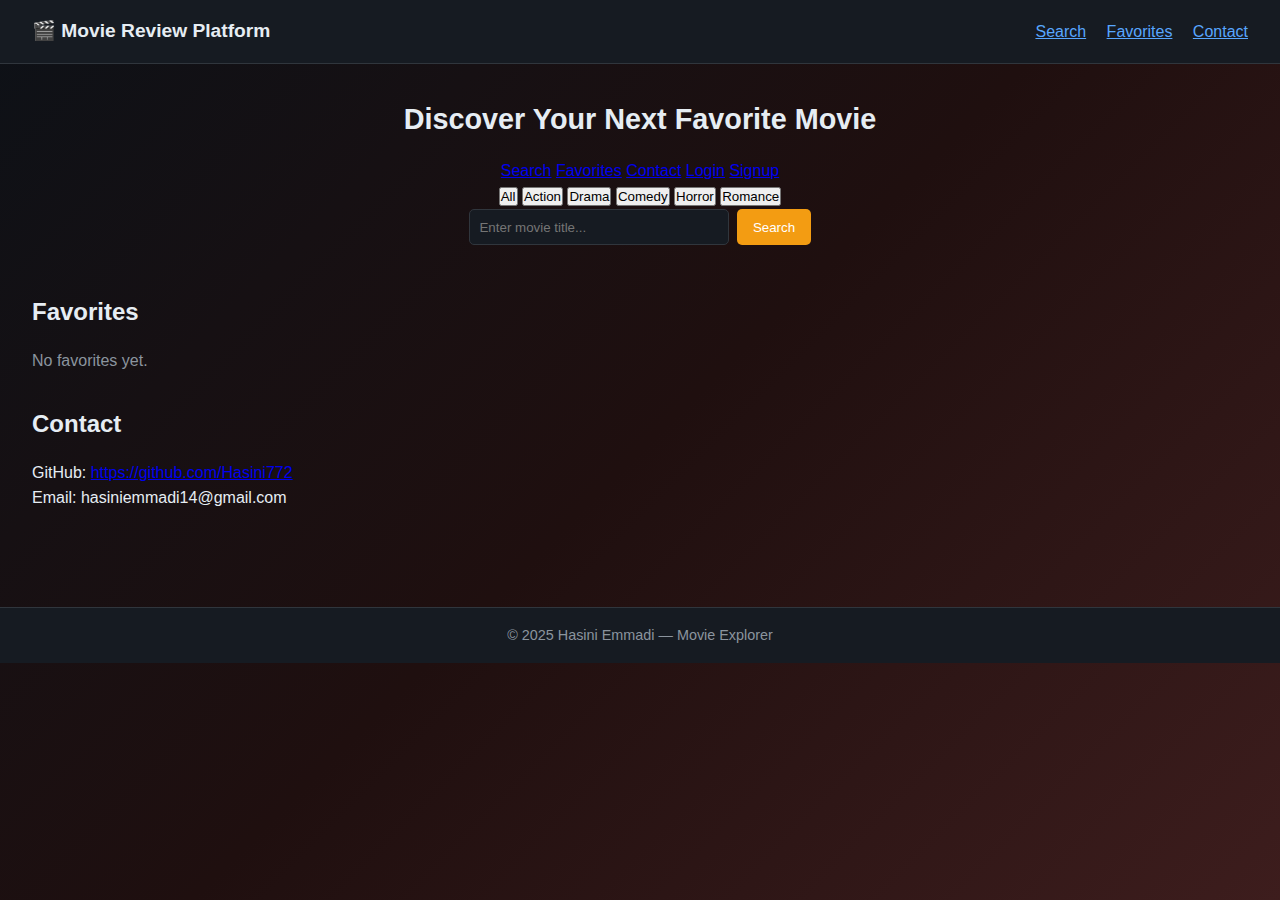
<file: index.html>
<!doctype html>
<html lang="en">
<head>
  <meta charset="utf-8" />
  <meta name="viewport" content="width=device-width,initial-scale=1" />
  <title>Movie Explorer — Hasini</title>
  <link rel="stylesheet" href="styles.css">
</head>
<body>
  <!-- Navbar -->
  <header class="nav">
    <div class="brand">🎬 Movie Review Platform</div>
    <nav>
      <a href="#search">Search</a>
      <a href="#favorites">Favorites</a>
      <a href="#contact">Contact</a>
    </nav>
  </header>

  <main class="container">
    <!-- Hero -->
    <section id="search" class="hero">
      <h1>Discover Your Next Favorite Movie</h1>
      <nav>
  <a href="index.html#search">Search</a>
  <a href="index.html#favorites">Favorites</a>
  <a href="index.html#contact">Contact</a>
  <a href="login.html">Login</a>
  <a href="signup.html">Signup</a>
</nav>


      <!-- Genre filter -->
      <div class="genre-filter">
        <button onclick="filterByGenre('All')">All</button>
        <button onclick="filterByGenre('Action')">Action</button>
        <button onclick="filterByGenre('Drama')">Drama</button>
        <button onclick="filterByGenre('Comedy')">Comedy</button>
        <button onclick="filterByGenre('Horror')">Horror</button>
        <button onclick="filterByGenre('Romance')">Romance</button>
      </div>

      <!-- Search -->
      <div class="search-bar">
        <input id="query" type="text" placeholder="Enter movie title..." />
        <button id="searchBtn">Search</button>
      </div>
      <div id="results" class="grid"></div>
      <div id="loadMoreWrap" class="center hidden">
        <button id="loadMoreBtn">Load more</button>
      </div>
    </section>

    <!-- Favorites -->
    <section id="favorites" class="section">
      <h2>Favorites</h2>
      <div id="favList" class="grid"></div>
    </section>

    <!-- Contact -->
    <section id="contact" class="section">
      <h2>Contact</h2>
      <p>GitHub: <a href="https://github.com/Hasini772" target="_blank">https://github.com/Hasini772</a></p>
      <p>Email: hasiniemmadi14@gmail.com</p>
    </section>
  </main>

  <!-- Modal -->
  <div id="modal" class="modal hidden" role="dialog" aria-modal="true">
    <div class="modal-content">
      <button id="closeModal" class="close">✕</button>
      <div id="modalBody"></div>
    </div>
  </div>

  <!-- Footer -->
  <footer class="footer">© 2025 Hasini Emmadi — Movie Explorer</footer>

  <!-- JS -->
  <script src="script.js"></script>
</body>
</html>
</file>
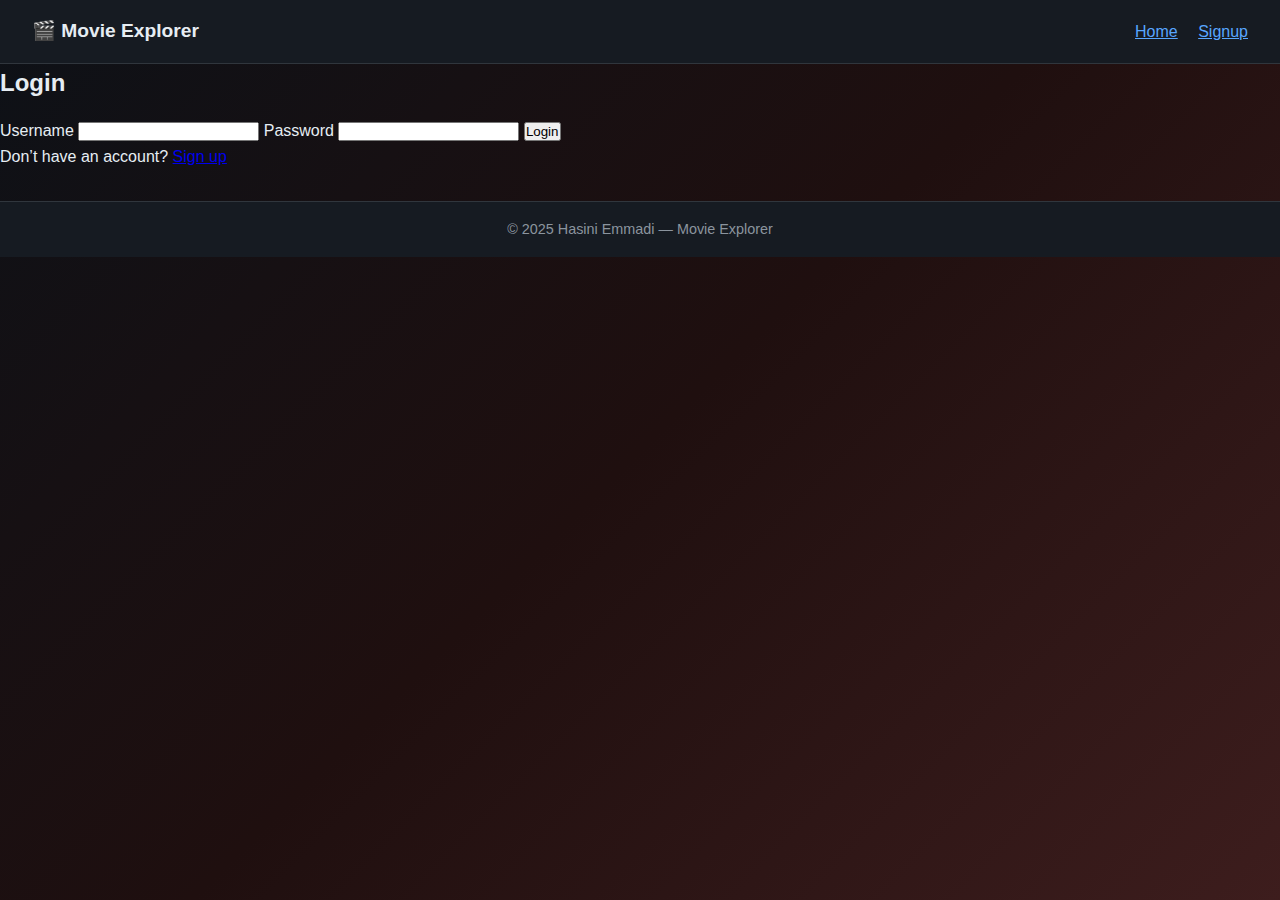
<file: login.html>
<!DOCTYPE html>
<html lang="en">
<head>
  <meta charset="UTF-8" />
  <meta name="viewport" content="width=device-width,initial-scale=1.0" />
  <title>Login — Movie Explorer</title>
  <link rel="stylesheet" href="styles.css" />
</head>
<body>
  <header class="nav">
    <div class="brand">🎬 Movie Explorer</div>
    <nav>
      <a href="index.html">Home</a>
      <a href="signup.html">Signup</a>
    </nav>
  </header>

  <main class="form-container">
    <h2>Login</h2>
    <form id="loginForm">
      <label>Username</label>
      <input type="text" id="loginUser" required />

      <label>Password</label>
      <input type="password" id="loginPass" required />

      <button type="submit">Login</button>
    </form>
    <p>Don’t have an account? <a href="signup.html">Sign up</a></p>
  </main>

  <footer class="footer">© 2025 Hasini Emmadi — Movie Explorer</footer>
  <script src="auth.js"></script>
</body>
</html>
</file>
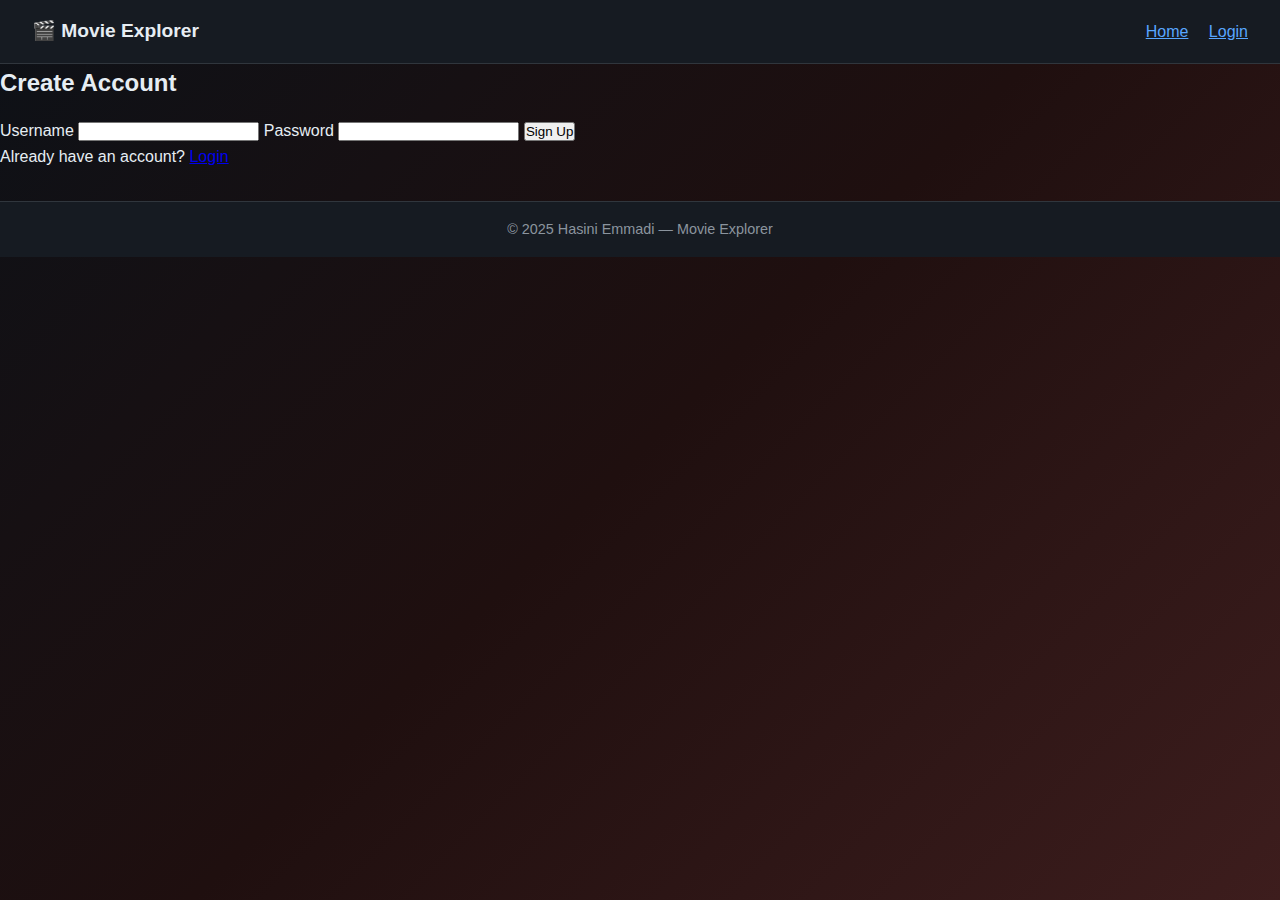
<file: signup.html>
<!DOCTYPE html>
<html lang="en">
<head>
  <meta charset="UTF-8" />
  <meta name="viewport" content="width=device-width,initial-scale=1.0" />
  <title>Signup — Movie Explorer</title>
  <link rel="stylesheet" href="styles.css" />
</head>
<body>
  <header class="nav">
    <div class="brand">🎬 Movie Explorer</div>
    <nav>
      <a href="index.html">Home</a>
      <a href="login.html">Login</a>
    </nav>
  </header>

  <main class="form-container">
    <h2>Create Account</h2>
    <form id="signupForm">
      <label>Username</label>
      <input type="text" id="signupUser" required />

      <label>Password</label>
      <input type="password" id="signupPass" required />

      <button type="submit">Sign Up</button>
    </form>
    <p>Already have an account? <a href="login.html">Login</a></p>
  </main>

  <footer class="footer">© 2025 Hasini Emmadi — Movie Explorer</footer>
  <script src="auth.js"></script>
</body>
</html>
</file>
<file: styles.css>
/* Reset */
* {
  box-sizing: border-box;
  margin: 0;
  padding: 0;
}

body {
  font-family: Arial, sans-serif;
  background: linear-gradient(135deg, #0d1117, #1f0f0f, #3d1d1d);
  color: #e6edf3;
  line-height: 1.6;
  min-height: 100vh;
}

/* Navbar */
header.nav {
  display: flex;
  justify-content: space-between;
  align-items: center;
  padding: 1rem 2rem;
  background: #161b22;
  border-bottom: 1px solid #30363d;
  position: sticky;
  top: 0;
  z-index: 1000;
}

header.nav .brand {
  font-size: 1.2rem;
  font-weight: bold;
}

header.nav nav a {
  margin-left: 1rem;
  color: #58a6ff;
  font-weight: 500;
}

header.nav nav a:hover {
  text-decoration: underline;
}

/* Container */
.container {
  padding: 2rem;
}

/* Hero */
.hero {
  text-align: center;
  margin-bottom: 2rem;
}

.hero h1 {
  margin-bottom: 1rem;
  font-size: 1.8rem;
}

/* Genre Buttons */
.genre-filters {
  margin-bottom: 1rem;
}

.genreBtn {
  margin: 0.3rem;
  padding: 0.5rem 1rem;
  border: none;
  background: #238636;
  color: white;
  cursor: pointer;
  border-radius: 5px;
}

.genreBtn:hover {
  background: #2ea043;
}

/* Search bar */
.search-bar {
  display: flex;
  justify-content: center;
  gap: 0.5rem;
  margin-bottom: 1rem;
}

.search-bar input {
  padding: 0.6rem;
  width: 260px;
  border: 1px solid #30363d;
  border-radius: 5px;
  background: #161b22;
  color: #e6edf3;
}

.search-bar button {
  padding: 0.6rem 1rem;
  border: none;
  background: #f39c12;
  color: white;
  cursor: pointer;
  border-radius: 5px;
}

.search-bar button:hover {
  background: #e67e22;
}

/* Grid */
.grid {
  display: grid;
  grid-template-columns: repeat(auto-fill, minmax(180px, 1fr));
  gap: 1rem;
}

/* Card */
.card {
  background: #161b22;
  border: 1px solid #30363d;
  border-radius: 10px;
  padding: 0.5rem;
  text-align: center;
  display: flex;
  flex-direction: column;
}

.card img {
  width: 100%;
  border-radius: 6px;
}

/* Sections */
section {
  margin-bottom: 2rem;
}

h2 {
  margin-bottom: 1rem;
}

/* Center buttons */
.center {
  text-align: center;
  margin: 1rem 0;
}

.hidden {
  display: none;
}

/* Modal */
.modal {
  position: fixed;
  top: 0; left: 0;
  width: 100%; height: 100%;
  background: rgba(0,0,0,0.7);
  display: flex;
  align-items: center;
  justify-content: center;
  z-index: 2000;
}

.modal.hidden {
  display: none;
}

.modal-content {
  background: #161b22;
  padding: 2rem;
  border-radius: 10px;
  width: 90%;
  max-width: 700px;
  max-height: 80vh;
  overflow-y: auto;
  box-shadow: 0 0 15px rgba(0,0,0,0.5);
}

.close {
  float: right;
  background: none;
  border: none;
  font-size: 1.5rem;
  color: #e6edf3;
  cursor: pointer;
}

/* Footer */
.footer {
  text-align: center;
  padding: 1rem;
  background: #161b22;
  border-top: 1px solid #30363d;
  margin-top: 2rem;
  font-size: 0.9rem;
  color: #8b949e;
  /* ---- Auth Forms ---- */
.form-container {
  max-width: 400px;
  margin: 3rem auto;
  padding: 2rem;
  background: #161b22;
  border: 1px solid #30363d;
  border-radius: 8px;
  box-shadow: 0 0 10px rgba(0,0,0,0.4);
}

.form-container h2 {
  text-align: center;
  margin-bottom: 1rem;
}

.form-container label {
  display: block;
  margin: 0.5rem 0 0.2rem;
}

.form-container input {
  width: 100%;
  padding: 0.6rem;
  margin-bottom: 1rem;
  border: 1px solid #30363d;
  border-radius: 5px;
  background: #0d1117;
  color: #e6edf3;
}

.form-container button {
  width: 100%;
  padding: 0.7rem;
  background: #238636;
  color: #fff;
  border: none;
  border-radius: 5px;
  cursor: pointer;
}

.form-container button:hover {
  background: #2ea043;
}

.form-container p {
  text-align: center;
  margin-top: 1rem;
}

.form-container a {
  color: #58a6ff;
}

}

/* Muted text */
.muted {
  color: #8b949e;
}
</file>
